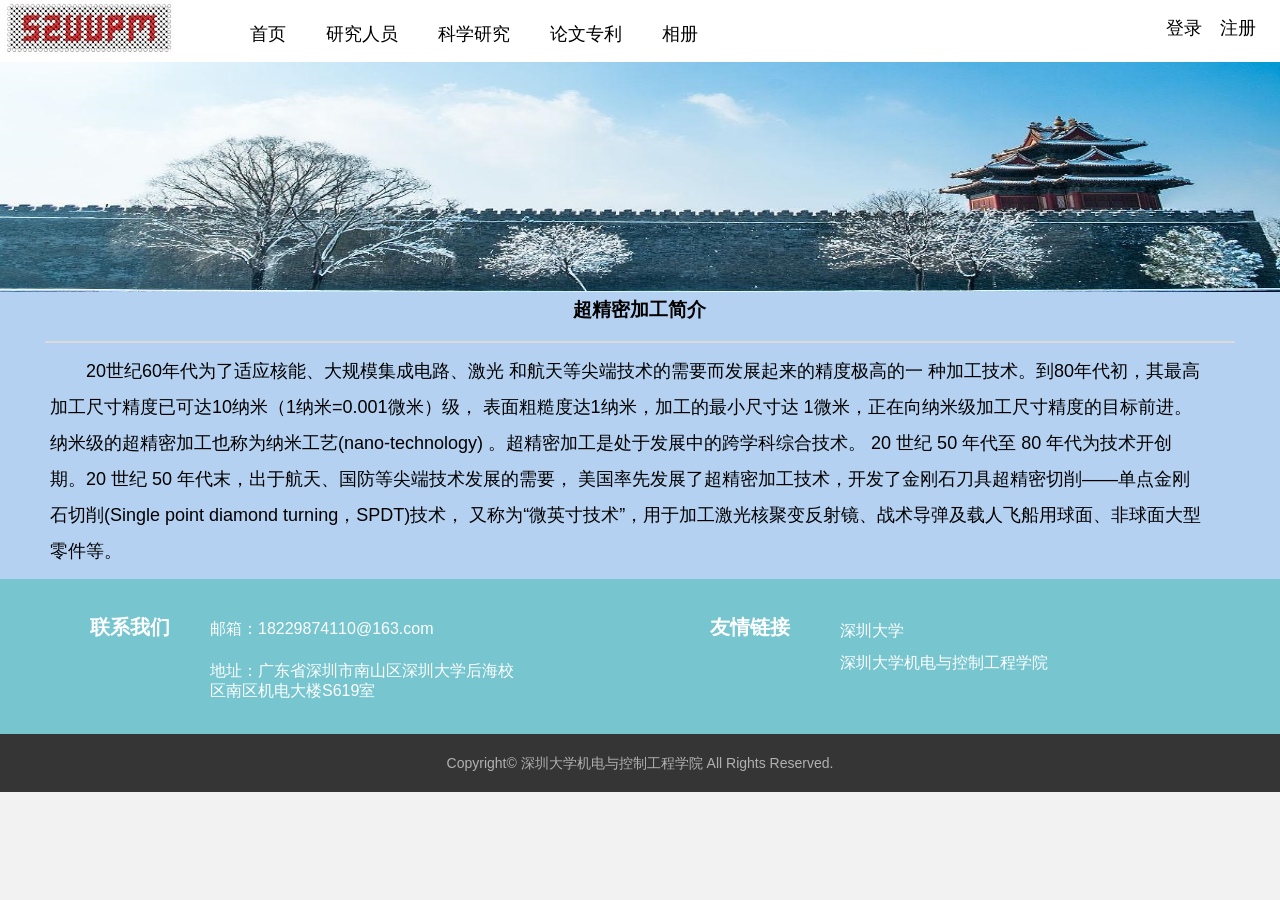
<file: main/index.html>
<!DOCTYPE html>
<html lang="en">

<head>
    <meta charset="UTF-8">
    <!-- <meta http-equiv="X-UA-Compatible" content="IE=edge"> -->
    <meta name="viewport" content="width=device-width, initial-scale=1.0">
    <link type="text/css" rel="stylesheet" href="../css/index.css">
    <title>Mechanics</title>
</head>

<body>
    <div>
        <div class="tops">
            <div class="logo">
                <div class="l1" >
                    <a href="../main/index.html"><img src="../image/SZUUPM-5.jpg"></a> 
                </div>
                <div class="l2">
                    <ul class="navuls">
                        <li class="mainlevel">
                            <a href="index.html" >首页</a>
                        </li>
                        <li class="mainlevel">
                            <a href="people.html">研究人员</a>
                        </li>
                        <li class="mainlevel">
                            <a href="research.html">科学研究</a>
                        </li>
                        <li class="mainlevel">
                            <a href="paper.html" >论文专利</a>
                        </li>
                        <li class="mainlevel">
                            <a href="photo.html" >相册</a>
                        </li>
                    </ul>
                </div>
                <div class="l3">
                    <ul>
                        <li class="mainlevel">
                            <a href="../main/login.html">登录</a>
                        </li>
                        <li class="mainlevel">
                            <a href="#">注册</a>
                        </li>
                    </ul>
                </div>
            </div>       
        </div>
        
        <div class="nav">
            
        </div>
        
        <div class="bgds">
            <img src="../image/02.jpg">
        </div>
        <div class="cont">
            <div class="survey">
                <h3>超精密加工简介</h3>
                <div class="jianjie">20世纪60年代为了适应核能、大规模集成电路、激光
                    和航天等尖端技术的需要而发展起来的精度极高的一
                    种加工技术。到80年代初，其最高加工尺寸精度已可达10纳米（1纳米=0.001微米）级，
                    表面粗糙度达1纳米，加工的最小尺寸达 1微米，正在向纳米级加工尺寸精度的目标前进。
                    纳米级的超精密加工也称为纳米工艺(nano-technology) 。超精密加工是处于发展中的跨学科综合技术。
                    20 世纪 50 年代至 80 年代为技术开创期。20 世纪 50 年代末，出于航天、国防等尖端技术发展的需要，
                    美国率先发展了超精密加工技术，开发了金刚石刀具超精密切削——单点金刚石切削(Single point diamond turning，SPDT)技术，
                    又称为“微英寸技术”，用于加工激光核聚变反射镜、战术导弹及载人飞船用球面、非球面大型零件等。
                </div>
            </div>
        </div>
        <div class="bottoms">
            <div class="btmjs">
                <div class="contact">
                    <h3>联系我们</h3>
                    <p class="btmp1">邮箱：18229874110@163.com</p>
                    <p class="btmp2">地址：广东省深圳市南山区深圳大学后海校区南区机电大楼S619室</p>
                </div>
                <div class="friendship">
                    <h3>友情链接</h3>
                    <ul>
                        <li><a href="https://www.szu.edu.cn/">深圳大学</a></li>
                        <li><a href="https://cmce.szu.edu.cn/">深圳大学机电与控制工程学院</a></li>
                    </ul>             
                </div>
            </div>
            <div class="btmdiv">
                <div>Copyright© 深圳大学机电与控制工程学院 All Rights Reserved.</div>
            </div>
        </div>
    </div>
</body>
</html>
</file>
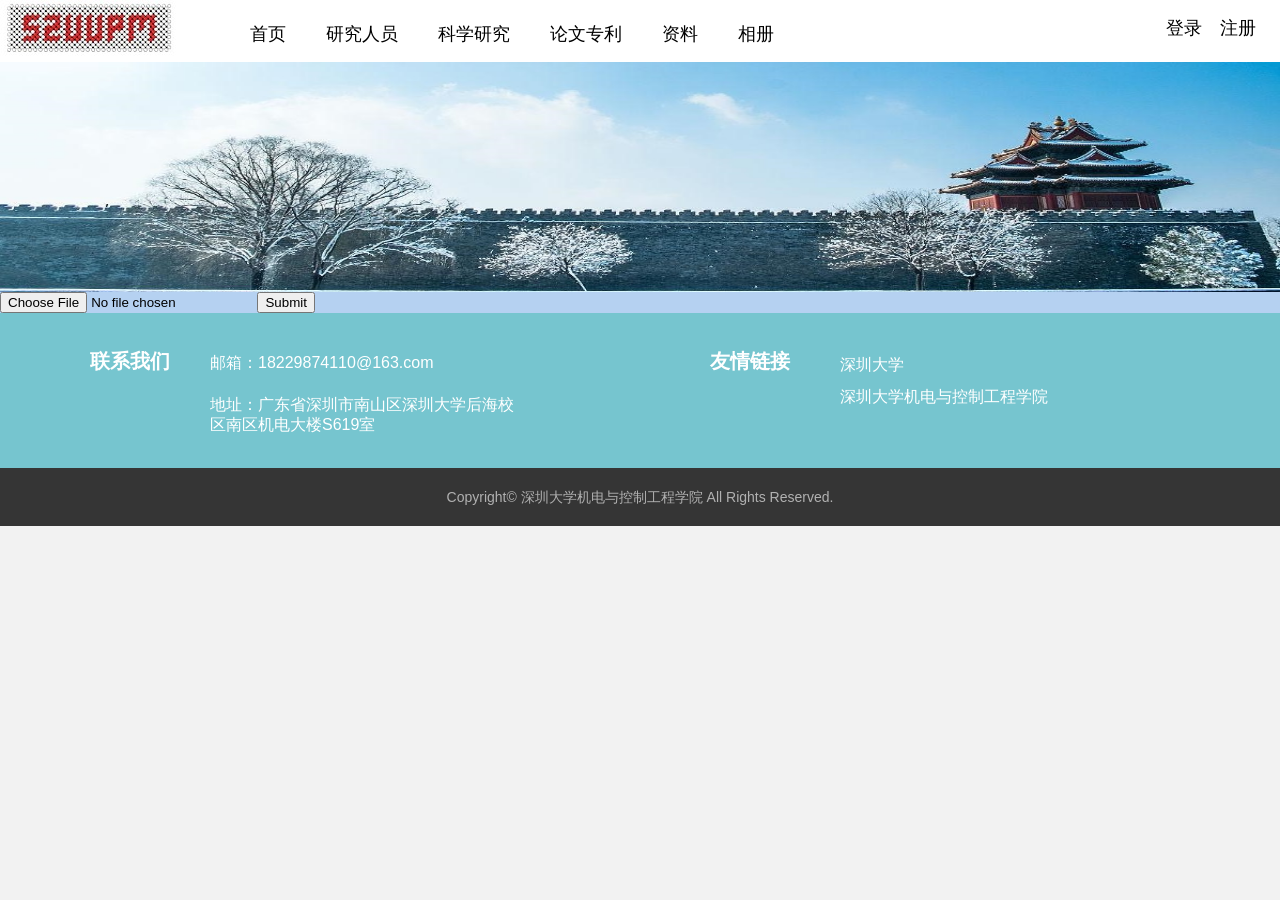
<file: main/data.html>
<!DOCTYPE html>
<html lang="en">
<head>
    <meta charset="UTF-8">
    <!-- <meta http-equiv="X-UA-Compatible" content="IE=edge"> -->
    <meta name="viewport" content="width=device-width, initial-scale=1.0">
    <link type="text/css" rel="stylesheet" href="../css/data.css">
    <title>Mechanics</title>
</head>
<body>
    <div>
        <div class="tops" >
            <div class="logo">
                <div class="l1" >
                    <a href="../main/index.html"><img src="../image/SZUUPM-5.jpg"></a>   
                </div>
                <div class="l2">
                    <ul class="navuls">
                        <li class="mainlevel">
                            <a href="index.html" >首页</a>
                        </li>
                        <li class="mainlevel">
                            <a href="people.html">研究人员</a>
                        </li>
                        <li class="mainlevel">
                            <a href="research.html">科学研究</a>
                        </li>
                        <li class="mainlevel">
                            <a href="paper.html" >论文专利</a>
                        </li>
                        <li class="mainlevel">
                            <a href="data.html">资料</a>
                        </li>
                        <li class="mainlevel">
                            <a href="photo.html" >相册</a>
                        </li>
                    </ul>
                </div>
                <div class="l3">
                    <ul>
                        <li class="mainlevel">
                            <a href="#">登录</a>
                        </li>
                        <li class="mainlevel">
                            <a href="#">注册</a>
                        </li>
                    </ul>
                </div>
            </div>       
        </div>
        <div class="bgds">
            <img src="../image/02.jpg">
        </div>
        <div class="cont">
            <div class="content">
                <div>
                    <form action="demo_form.asp">
                        <input type="file" name="pic" accept="image/*">
                        <input type="submit">
                    </form>
                </div>
            </div>
        </div>
        <div class="bottoms">
            <div class="btmjs">
                <div class="contact">
                    <h3>联系我们</h3>
                    <p class="btmp1">邮箱：18229874110@163.com</p>
                    <p class="btmp2">地址：广东省深圳市南山区深圳大学后海校区南区机电大楼S619室</p>
                </div>
                <div class="friendship">
                    <h3>友情链接</h3>
                    <ul>
                        <li><a href="https://www.szu.edu.cn/">深圳大学</a></li>
                        <li><a href="https://cmce.szu.edu.cn/">深圳大学机电与控制工程学院</a></li>
                    </ul>             
                </div>
            </div>
            <div class="btmdiv">
                <p>Copyright© 深圳大学机电与控制工程学院 All Rights Reserved.</p>
            </div>
        </div>
    </div>
</body>
</html>
</file>
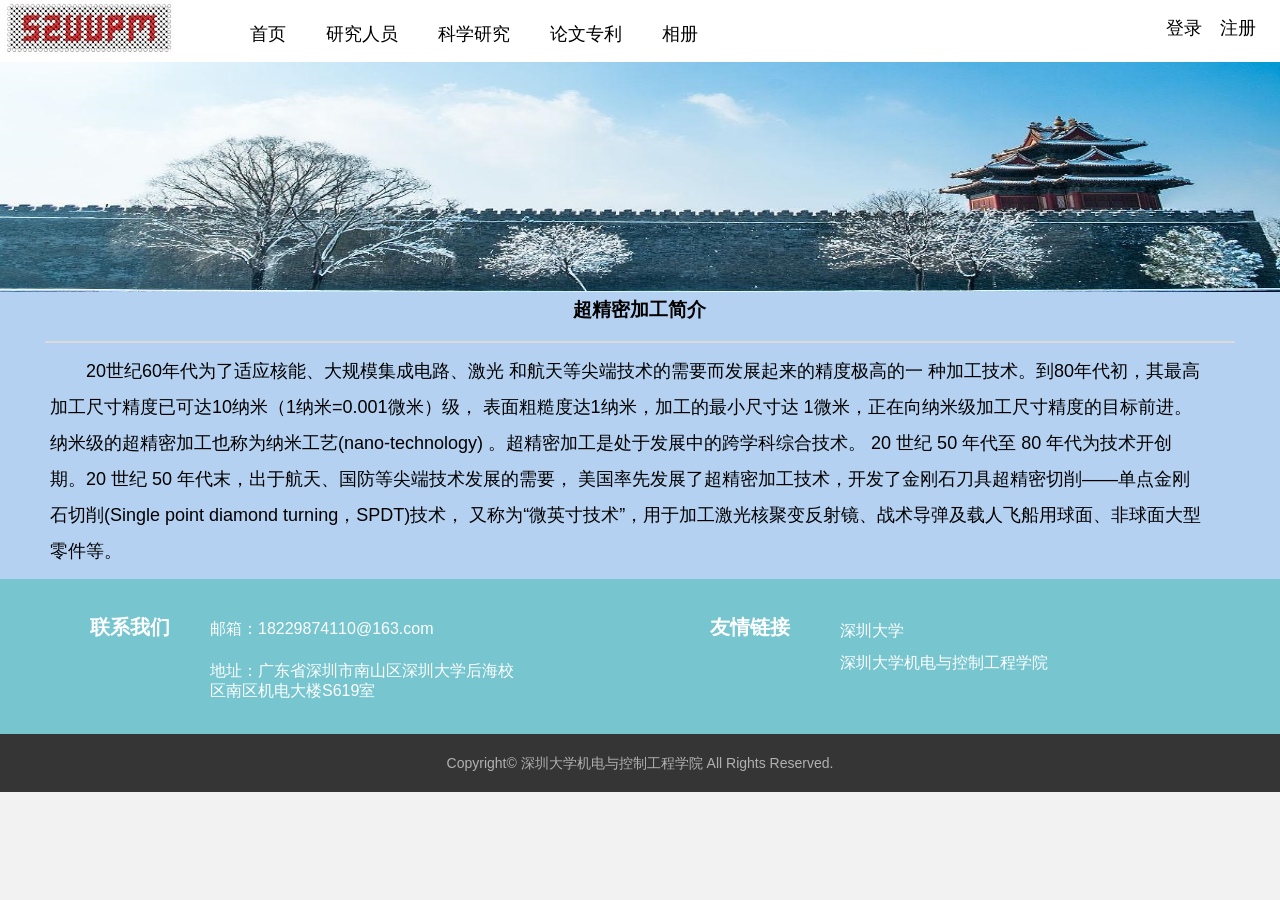
<file: main/login.html>
<!DOCTYPE html>
<html lang="en">
<head>
    <meta charset="UTF-8">
    <!-- <meta http-equiv="X-UA-Compatible" content="IE=edge"> -->
    <meta name="viewport" content="width=device-width, initial-scale=1.0">
    <link type="text/css" rel="stylesheet" href="../css/login.css">
    <title>Mechanics</title>
</head>
<body>
    <div>
        <div class="tops" >
            <div class="logo">
                <div class="l1" >
                    <a href="../main/index.html"><img src="../image/SZUUPM-5.jpg"></a> 
                </div>
                <div class="l2">
                    <ul class="navuls">
                        <li class="mainlevel">
                            <a href="index.html" >首页</a>
                        </li>
                        <li class="mainlevel">
                            <a href="people.html">研究人员</a>
                        </li>
                        <li class="mainlevel">
                            <a href="research.html">科学研究</a>
                        </li>
                        <li class="mainlevel">
                            <a href="paper.html" >论文专利</a>
                        </li>
                        <li class="mainlevel">
                            <a href="photo.html" >相册</a>
                        </li>
                    </ul>
                </div>
                <div class="l3">
                    <ul>
                        <li class="mainlevel">
                            <a href="#">登录</a>
                        </li>
                        <li class="mainlevel">
                            <a href="#">注册</a>
                        </li>
                    </ul>
                </div>
            </div>       
        </div>
        
        <div class="nav">
            
        </div>
        <div class="bgds">
            <img src="../image/02.jpg">
        </div>
        <div class="cont">
            <div class="survey">
                <h3>超精密加工简介</h3>
                <div class="jianjie">20世纪60年代为了适应核能、大规模集成电路、激光
                    和航天等尖端技术的需要而发展起来的精度极高的一
                    种加工技术。到80年代初，其最高加工尺寸精度已可达10纳米（1纳米=0.001微米）级，
                    表面粗糙度达1纳米，加工的最小尺寸达 1微米，正在向纳米级加工尺寸精度的目标前进。
                    纳米级的超精密加工也称为纳米工艺(nano-technology) 。超精密加工是处于发展中的跨学科综合技术。
                    20 世纪 50 年代至 80 年代为技术开创期。20 世纪 50 年代末，出于航天、国防等尖端技术发展的需要，
                    美国率先发展了超精密加工技术，开发了金刚石刀具超精密切削——单点金刚石切削(Single point diamond turning，SPDT)技术，
                    又称为“微英寸技术”，用于加工激光核聚变反射镜、战术导弹及载人飞船用球面、非球面大型零件等。
                </div>
            </div>
        </div>
        <div class="bottoms">
            <div class="btmjs">
                <div class="contact">
                    <h3>联系我们</h3>
                    <p class="btmp1">邮箱：18229874110@163.com</p>
                    <p class="btmp2">地址：广东省深圳市南山区深圳大学后海校区南区机电大楼S619室</p>
                </div>
                <div class="friendship">
                    <h3>友情链接</h3>
                    <ul>
                        <li><a href="https://www.szu.edu.cn/">深圳大学</a></li>
                        <li><a href="https://cmce.szu.edu.cn/">深圳大学机电与控制工程学院</a></li>
                    </ul>             
                </div>
            </div>
            <div class="btmdiv">
                <p>Copyright© 深圳大学机电与控制工程学院 All Rights Reserved.</p>
            </div>
        </div>
    </div>
</body>
</html>
</file>
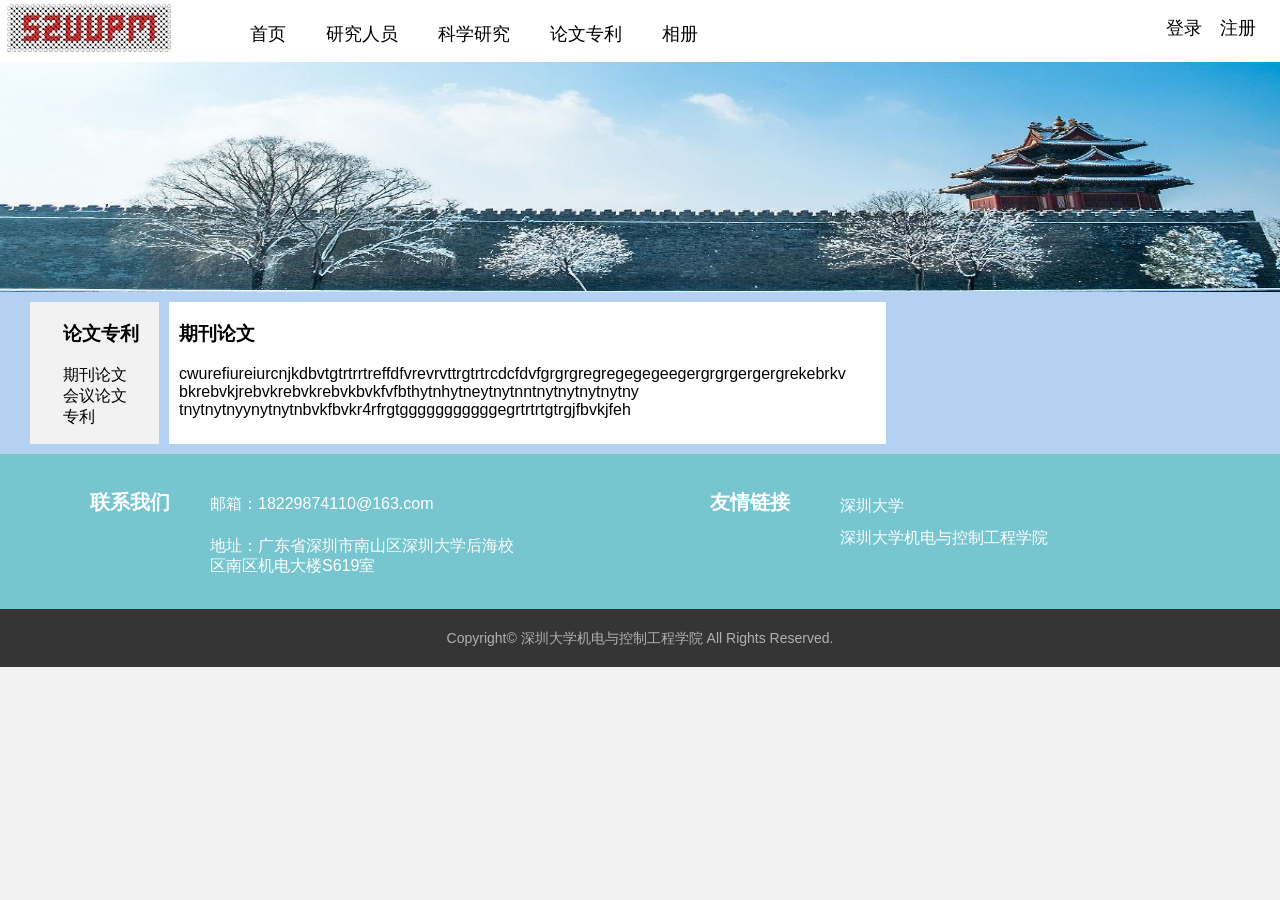
<file: main/paper.html>
<!DOCTYPE html>
<html lang="en">
<head>
    <meta charset="UTF-8">
    <!-- <meta http-equiv="X-UA-Compatible" content="IE=edge"> -->
    <meta name="viewport" content="width=device-width, initial-scale=1.0">
    <link type="text/css" rel="stylesheet" href="../css/paper.css">
    <title>Mechanics</title>
</head>
<body>
    <div>
        <div class="tops" >
            <div class="logo">
                <div class="l1" >
                    <a href="../main/index.html"><img src="../image/SZUUPM-5.jpg"></a> 
                </div>
                <div class="l2">
                    <ul class="navuls">
                        <li class="mainlevel">
                            <a href="index.html" >首页</a>
                        </li>
                        <li class="mainlevel">
                            <a href="people.html">研究人员</a>
                        </li>
                        <li class="mainlevel">
                            <a href="research.html">科学研究</a>
                        </li>
                        <li class="mainlevel">
                            <a href="paper.html" >论文专利</a>
                        </li>
                        <li class="mainlevel">
                            <a href="photo.html" >相册</a>
                        </li>
                    </ul>
                </div>
                <div class="l3">
                    <ul>
                        <li class="mainlevel">
                            <a href="#">登录</a>
                        </li>
                        <li class="mainlevel">
                            <a href="#">注册</a>
                        </li>
                    </ul>
                </div>
            </div>       
        </div>
        <div class="bgds">
            <img src="../image/02.jpg">
        </div>
        <div class="cont">
            <div class="content">
                <div class="paper">
                    <h3 class="p1">论文专利</h3>
                    <ul class="p2">
                        <li>期刊论文</li>
                        <li>会议论文</li>
                        <li>专利</li>
                    </ul>
                </div>
                <div class="paperinfo">
                    <h3>期刊论文</h3>
                    <p>cwurefiureiurcnjkdbvtgtrtrrtreffdfvrevrvttrgtrtrcdcfdvfgrgrgregregegegeegergrgrgergergrekebrkv<br>
                        bkrebvkjrebvkrebvkrebvkbvkfvfbthytnhytneytnytnntnytnytnytnytny<br>
                        tnytnytnyynytnytnbvkfbvkr4rfrgtgggggggggggegrtrtrtgtrgjfbvkjfeh</p>
                </div>
            </div>
        </div>
        <div class="bottoms">
            <div class="btmjs">
                <div class="contact">
                    <h3>联系我们</h3>
                    <p class="btmp1">邮箱：18229874110@163.com</p>
                    <p class="btmp2">地址：广东省深圳市南山区深圳大学后海校区南区机电大楼S619室</p>
                </div>
                <div class="friendship">
                    <h3>友情链接</h3>
                    <ul>
                        <li><a href="https://www.szu.edu.cn/">深圳大学</a></li>
                        <li><a href="https://cmce.szu.edu.cn/">深圳大学机电与控制工程学院</a></li>
                    </ul>             
                </div>
            </div>
            <div class="btmdiv">
                <p>Copyright© 深圳大学机电与控制工程学院 All Rights Reserved.</p>
            </div>
        </div>
    </div>
</body>
</html>
</file>
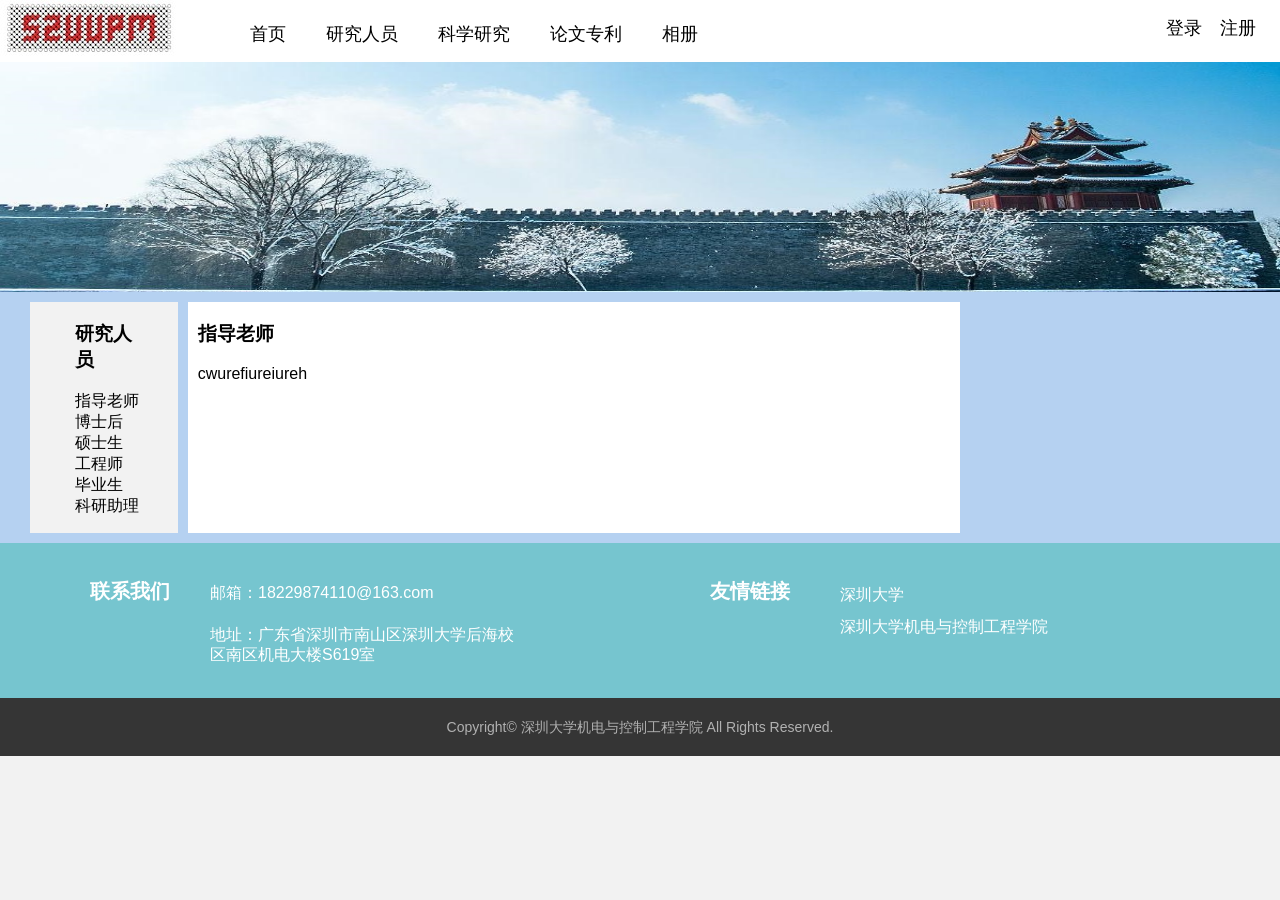
<file: main/people.html>
<!DOCTYPE html>
<html lang="en">
<head>
    <meta charset="UTF-8">
    <!-- <meta http-equiv="X-UA-Compatible" content="IE=edge"> -->
    <meta name="viewport" content="width=device-width, initial-scale=1.0">
    <link type="text/css" rel="stylesheet" href="../css/people.css">
    <title>Mechanics</title>
</head>
<body>
    <div>
        <div class="tops" >
            <div class="logo">
                <div class="l1" >
                    <a href="../main/index.html"><img src="../image/SZUUPM-5.jpg"></a> 
                </div>
                <div class="l2">
                    <ul class="navuls">
                        <li class="mainlevel">
                            <a href="index.html" >首页</a>
                        </li>
                        <li class="mainlevel">
                            <a href="people.html">研究人员</a>
                        </li>
                        <li class="mainlevel">
                            <a href="research.html">科学研究</a>
                        </li>
                        <li class="mainlevel">
                            <a href="paper.html" >论文专利</a>
                        </li>
                        <li class="mainlevel">
                            <a href="photo.html" >相册</a>
                        </li>
                    </ul>
                </div>
                <div class="l3">
                    <ul>
                        <li class="mainlevel">
                            <a href="#">登录</a>
                        </li>
                        <li class="mainlevel">
                            <a href="#">注册</a>
                        </li>
                    </ul>
                </div>
            </div>       
        </div>
        <div class="bgds">
            <img src="../image/02.jpg">
        </div>
        <div class="cont">
            <div class="content">
                <div class="people">
                    <h3 class="p1">研究人员</h3>
                    <ul>
                        <li>指导老师</li>
                        <li>博士后</li>
                        <li>硕士生</li>
                        <li>工程师</li>
                        <li>毕业生</li>
                        <li>科研助理</li>
                    </ul>
                </div>
                <div class="peopleinfo">
                    <h3>指导老师</h3>
                    <p>cwurefiureiureh</p>
                </div>
            </div>
        </div>
        <div class="bottoms">
            <div class="btmjs">
                <div class="contact">
                    <h3>联系我们</h3>
                    <p class="btmp1">邮箱：18229874110@163.com</p>
                    <p class="btmp2">地址：广东省深圳市南山区深圳大学后海校区南区机电大楼S619室</p>
                </div>
                <div class="friendship">
                    <h3>友情链接</h3>
                    <ul>
                        <li><a href="https://www.szu.edu.cn/">深圳大学</a></li>
                        <li><a href="https://cmce.szu.edu.cn/">深圳大学机电与控制工程学院</a></li>
                    </ul>             
                </div>
            </div>
            <div class="btmdiv">
                <p>Copyright© 深圳大学机电与控制工程学院 All Rights Reserved.</p>
            </div>
        </div>
    </div>
</body>
</html>
</file>
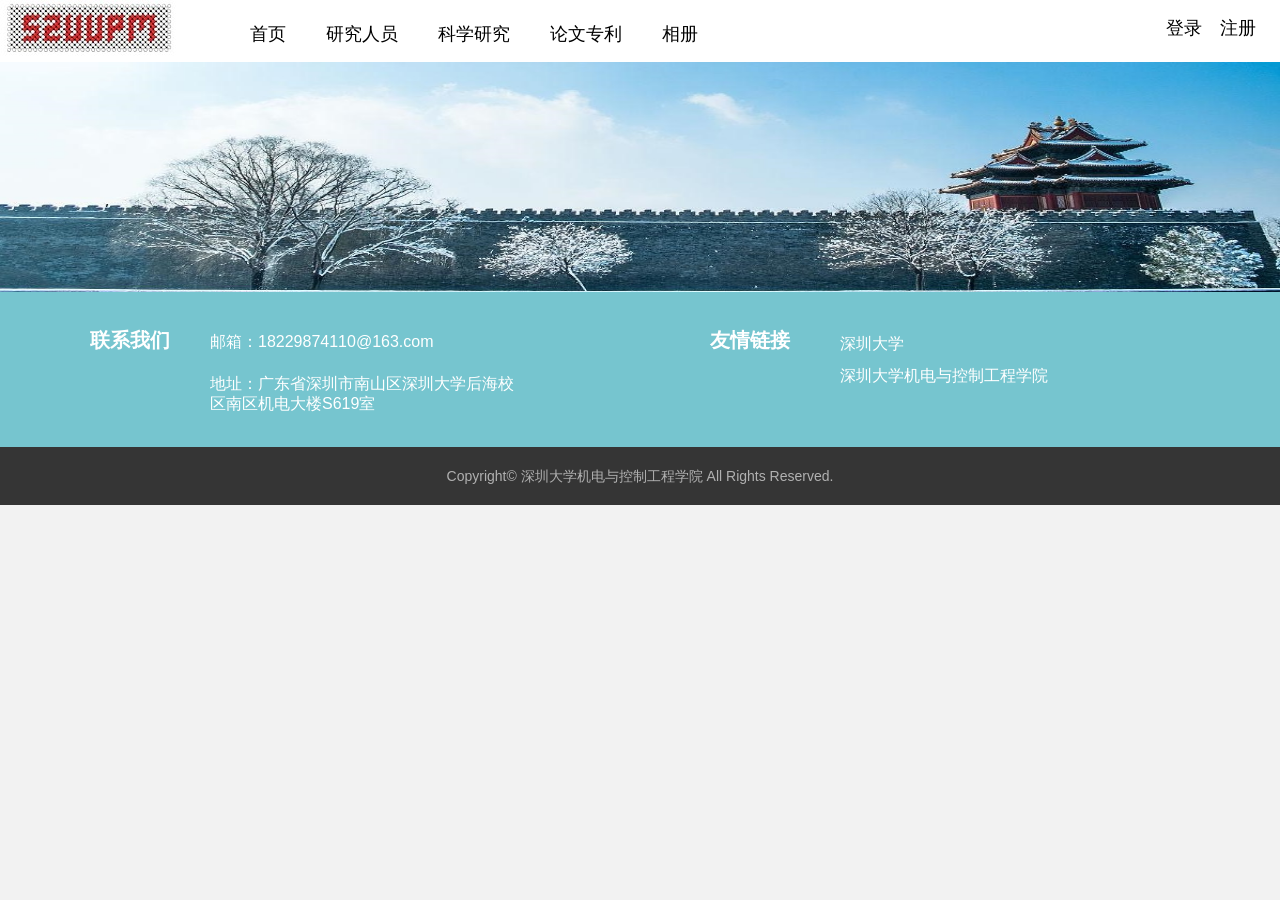
<file: main/photo.html>
<!DOCTYPE html>
<html lang="en">
<head>
    <meta charset="UTF-8">
    <!-- <meta http-equiv="X-UA-Compatible" content="IE=edge"> -->
    <meta name="viewport" content="width=device-width, initial-scale=1.0">
    <link type="text/css" rel="stylesheet" href="../css/photo.css">
    <title>Mechanics</title>
</head>
<body>
    <div>
        <div class="tops" >
            <div class="logo">
                <div class="l1" >
                    <a href="../main/index.html"><img src="../image/SZUUPM-5.jpg"></a> 
                </div>
                <div class="l2">
                    <ul class="navuls">
                        <li class="mainlevel">
                            <a href="index.html" >首页</a>
                        </li>
                        <li class="mainlevel">
                            <a href="people.html">研究人员</a>
                        </li>
                        <li class="mainlevel">
                            <a href="research.html">科学研究</a>
                        </li>
                        <li class="mainlevel">
                            <a href="paper.html" >论文专利</a>
                        </li>
                        <li class="mainlevel">
                            <a href="photo.html" >相册</a>
                        </li>
                    </ul>
                </div>
                <div class="l3">
                    <ul>
                        <li class="mainlevel">
                            <a href="#">登录</a>
                        </li>
                        <li class="mainlevel">
                            <a href="#">注册</a>
                        </li>
                    </ul>
                </div>
            </div>       
        </div>
        <div class="bgds">
            <img src="../image/02.jpg">
        </div>
        <div class="cont">
            
        </div>
        <div class="bottoms">
            <div class="btmjs">
                <div class="contact">
                    <h3>联系我们</h3>
                    <p class="btmp1">邮箱：18229874110@163.com</p>
                    <p class="btmp2">地址：广东省深圳市南山区深圳大学后海校区南区机电大楼S619室</p>
                </div>
                <div class="friendship">
                    <h3>友情链接</h3>
                    <ul>
                        <li><a href="https://www.szu.edu.cn/">深圳大学</a></li>
                        <li><a href="https://cmce.szu.edu.cn/">深圳大学机电与控制工程学院</a></li>
                    </ul>             
                </div>
            </div>
            <div class="btmdiv">
                <p>Copyright© 深圳大学机电与控制工程学院 All Rights Reserved.</p>
            </div>
        </div>
    </div>
</body>
</html>
</file>
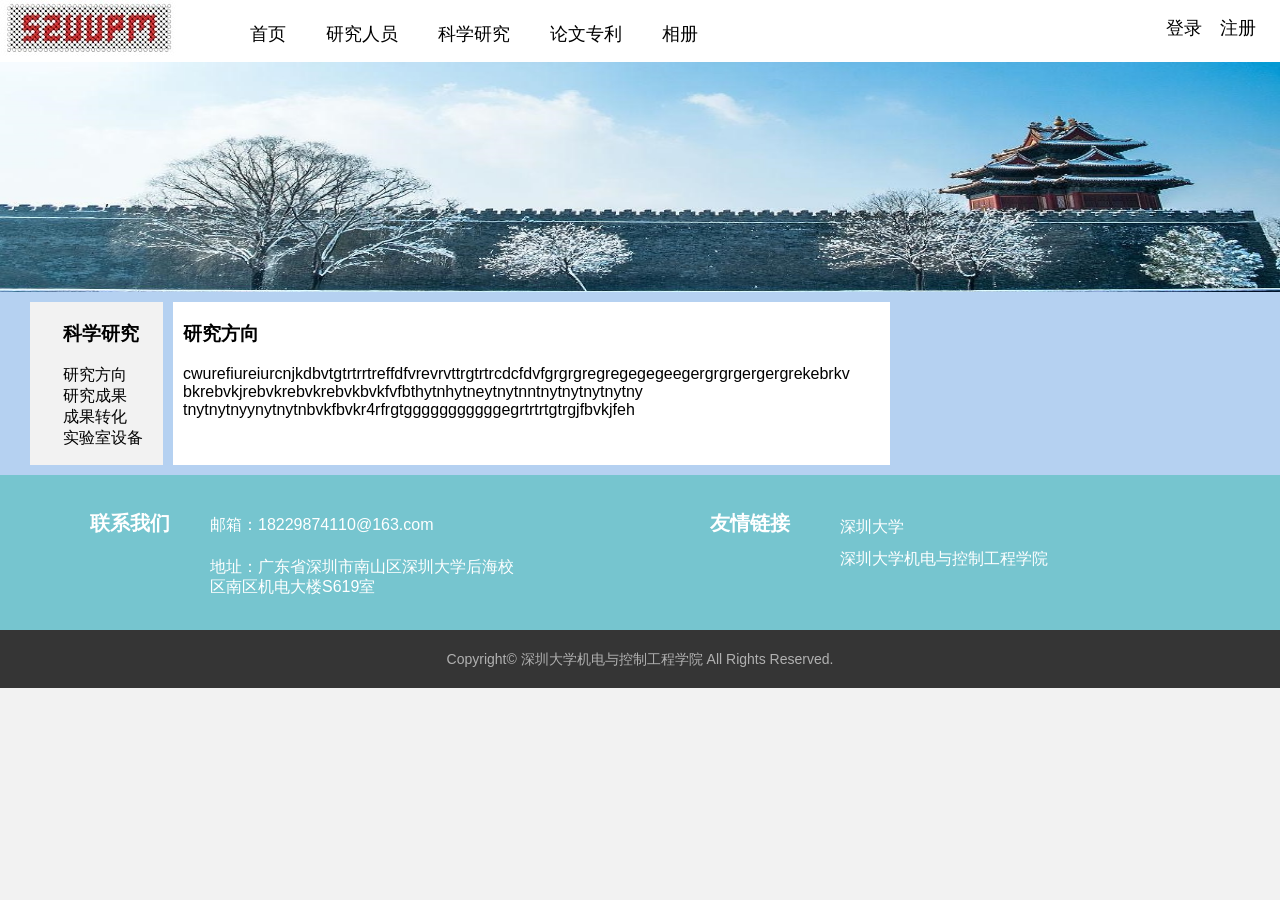
<file: main/research.html>
<!DOCTYPE html>
<html lang="en">
<head>
    <meta charset="UTF-8">
    <!-- <meta http-equiv="X-UA-Compatible" content="IE=edge"> -->
    <meta name="viewport" content="width=device-width, initial-scale=1.0">
    <link type="text/css" rel="stylesheet" href="../css/research.css">
    <title>Mechanics</title>
</head>
<body>
    <div>
        <div class="tops" >
            <div class="logo">
                <div class="l1" >
                    <a href="../main/index.html"><img src="../image/SZUUPM-5.jpg"></a> 
                </div>
                <div class="l2">
                    <ul class="navuls">
                        <li class="mainlevel">
                            <a href="index.html" >首页</a>
                        </li>
                        <li class="mainlevel">
                            <a href="people.html">研究人员</a>
                        </li>
                        <li class="mainlevel">
                            <a href="research.html">科学研究</a>
                        </li>
                        <li class="mainlevel">
                            <a href="paper.html" >论文专利</a>
                        </li>
                        <li class="mainlevel">
                            <a href="photo.html" >相册</a>
                        </li>
                    </ul>
                </div>
                <div class="l3">
                    <ul>
                        <li class="mainlevel">
                            <a href="#">登录</a>
                        </li>
                        <li class="mainlevel">
                            <a href="#">注册</a>
                        </li>
                    </ul>
                </div>
            </div>       
        </div>
        <div class="bgds">
            <img src="../image/02.jpg">
        </div>
        <div class="cont">
            <div class="content">
                <div class="research">
                    <h3 class="p1">科学研究</h3>
                    <ul class="p2">
                        <li>研究方向</li>
                        <li>研究成果</li>
                        <li>成果转化</li>
                        <li>实验室设备</li>
                    </ul>
                </div>
                <div class="researchinfo">
                    <h3>研究方向</h3>
                    <p>cwurefiureiurcnjkdbvtgtrtrrtreffdfvrevrvttrgtrtrcdcfdvfgrgrgregregegegeegergrgrgergergrekebrkv<br>
                        bkrebvkjrebvkrebvkrebvkbvkfvfbthytnhytneytnytnntnytnytnytnytny<br>
                        tnytnytnyynytnytnbvkfbvkr4rfrgtgggggggggggegrtrtrtgtrgjfbvkjfeh</p>
                </div>
            </div>
        </div>
        <div class="bottoms">
            <div class="btmjs">
                <div class="contact">
                    <h3>联系我们</h3>
                    <p class="btmp1">邮箱：18229874110@163.com</p>
                    <p class="btmp2">地址：广东省深圳市南山区深圳大学后海校区南区机电大楼S619室</p>
                </div>
                <div class="friendship">
                    <h3>友情链接</h3>
                    <ul>
                        <li><a href="https://www.szu.edu.cn/">深圳大学</a></li>
                        <li><a href="https://cmce.szu.edu.cn/">深圳大学机电与控制工程学院</a></li>
                    </ul>             
                </div>
            </div>
            <div class="btmdiv">
                <p>Copyright© 深圳大学机电与控制工程学院 All Rights Reserved.</p>
            </div>
        </div>
    </div>
</body>
</html>
</file>
<file: css/index.css>
body{
    background-color: rgb(242, 242, 242);
    margin-top: 0%;
    /* margin-left: 10%;
    margin-right: 10%; */
    /* text-align: center; */
    /* border: 2px dotted black; */
    font-family: sans-serif;
    /* line-height: 1.5em; */
    display: block;
    position: relative;
    margin: 0px;
    padding: 0px;
}
.tops{
    margin-top: 0%;
    margin-bottom: 0%; 
}
.logo{
    background-color: #fff;
    display: flex;
    flex-direction: row;  
    margin-bottom: 0%;  
    justify-content:space-between;
}
.l1{
    border: 0;
    float: left;
    margin-bottom: 0%;
}
.l2{
    background-color: #fff;
    height: 58px; 
    width:auto; 
    /* margin: auto; */
    margin: 0 auto;
    margin-left: 10px;
}
.l3{
    background-color: #fff;
    width: auto;
    margin: 0 auto;
    margin-right: 15px;
    /* position: relative; */
    height: 58px;
}
.l3 li{
    padding-right: 3px;
    float: left;
    padding: 0 9px;
    font-size: 18px;
    /* line-height: 68px; */
    height: 68px;
}
.mainlevel a {
    text-decoration: none;
    cursor: pointer;
    color: #000;
}
.navuls{
    width: auto;
    margin: 0 auto;
    margin-right: 40px;
    margin-left: 0px;
    height: 68px;
    padding-right: 3px;
    position: relative;
}
.navuls li {
    float: left;
    line-height: 68px;
    position: relative;
    /* z-index: 999; */
}
.navuls li a {
    padding: 0 20px;
    color:black;
    font-family: Adobe 黑体 Std;
    font-size: 18px;
}
ul li{
    list-style: none;
}

.bgds img{
    width: 100%;
    height: 230px;
    border: 0;
    display: block;
    margin-top: 0%;
}
.cont{
    width: 100%;
    height: auto;
    background-color:rgba(68, 147, 238, 0.349);
    border: 0;
    margin:0px auto;
}
.survey{
    width: 100%;
    height: auto;
    overflow: hidden;
    /* background: #f2f2f2;  */
    /* margin: 65px 0px 35px; */
}
.survey h3 {
    width: 93%;
    margin: 5px 3.5% 0 3.5%;
    border-bottom: 2px solid #dadada;
    height: 44px;
    text-align: center;
}
.survey .jianjie {
    width: 90%;
    margin: 10px 5px 10px 50px;
    line-height: 36px;
    font-size: 18px;
    text-indent: 2em;
}
.btmjs{
    background-color: rgba(12, 159, 179, 0.534);
    margin-top: 0;
    display: flex;
    height: 155px;
}
.contact{
    margin-left: 90px;
    width: 580px;
    color: #fff;
    margin-top: 20px;
    height: auto;
    overflow: hidden;
    float: left;
    position: relative;
}
.contact h3{
    float: left;
    height: 20px;
    font-size: 20px;
    height: auto;
    /* font-weight: 500; */
    font-family: Adobe 黑体 Std;
    /* width: 120px; */
    margin-top: 15px;
    
}
.contact p{
    width: 308px;
    font-size: 16px;
    font-weight: 500;
    line-height: 20px;
    float: left;
    overflow: hidden;
    height: auto;
    padding-left: 40px;
    margin-top: 20px;
}
.btmp1{
    margin-bottom: 2px;
}
.btmp2 {
    margin-bottom: 10px;
    /* background-position: 3px -41px; */
    line-height: 30px;
}
.friendship {
    width: 600px;
    color: #fff;
    margin-top: 20px;
    height: auto;
    overflow: hidden;
    float: right;
}
.friendship h3 {
    float: left;
    height: 20px;
    font-size: 20px;
    height: auto;
    /* font-weight: 500; */
    font-family: Adobe 黑体 Std;
    /* width: 120px; */
    margin-top: 15px;
    margin-left: 40px;
}

.friendship ul {
    width: 250px;
    height: auto;
    overflow: hidden;
    float: left;
    list-style: none;
}
.friendship ul li {
    float: left;
    line-height: 2em;
    padding-left: 10px;
    padding-right: 10px;
}
.friendship ul li a {
    color: #fff;
    font-size: 16px;
    font-weight: 500;
    
}
.friendship a{
    text-decoration: none;
    cursor: pointer;
    /* padding: 0 20px; */
    color:black;
    font-family: Adobe 黑体 Std;
    font-size: 28px;
}

.btmdiv {
    background: #353535;
    line-height: 58px;
    text-align: center;
    color: #b1b1b1;
    font-size: 14px;
}
.btmdiv p {
    margin-top: 0%;
    margin-bottom: 0%;
}
</file>
<file: css/data.css>
body{
    background-color: rgb(242, 242, 242);
    margin-top: 0%;
    /* margin-left: 10%;
    margin-right: 10%; */
    /* text-align: center; */
    /* border: 2px dotted black; */
    font-family: sans-serif;
    /* line-height: 1.5em; */
    display: block;
    position: relative;
    margin: 0px;
    padding: 0px;
}
.tops{
    margin-top: 0%;
    margin-bottom: 0%; 
}
.logo{
    background-color: #fff;
    display: flex;
    flex-direction: row;  
    margin-bottom: 0%;  
    justify-content:space-between;
}
.l1{
    border: 0;
    float: left;
    margin-bottom: 0%;
}
.l2{
    background-color: #fff;
    height: 58px; 
    width:auto; 
    /* margin: auto; */
    margin: 0 auto;
    margin-left: 10px;
}
.l3{
    background-color: #fff;
    width: auto;
    margin: 0 auto;
    margin-right: 15px;
    /* position: relative; */
    height: 58px;
}
.l3 li{
    padding-right: 3px;
    float: left;
    padding: 0 9px;
    font-size: 18px;
    /* line-height: 68px; */
    height: 68px;
}
.mainlevel a {
    text-decoration: none;
    cursor: pointer;
    color: #000;
}
.navuls{
    width: auto;
    margin: 0 auto;
    margin-right: 40px;
    margin-left: 0px;
    height: 68px;
    padding-right: 3px;
    position: relative;
}
.navuls li {
    float: left;
    line-height: 68px;
    position: relative;
    /* z-index: 999; */
}
.navuls li a {
    padding: 0 20px;
    color:black;
    font-family: Adobe 黑体 Std;
    font-size: 18px;
}
ul li{
    list-style: none;
}

.bgds img{
    width: 100%;
    height: 230px;
    border: 0;
    display: block;
    margin-top: 0%;
}
.cont{
    width: 100%;
    height: auto;
    background-color:rgba(68, 147, 238, 0.349);
    border: 0;
    margin:0px auto;
    display: flex;
}
.content{
    display: flex;
    float: left;
}

.btmjs{
    background-color: rgba(12, 159, 179, 0.534);
    margin-top: 0;
    display: flex;
    height: 155px;
}
.contact{
    margin-left: 90px;
    width: 580px;
    color: #fff;
    margin-top: 20px;
    height: auto;
    overflow: hidden;
    float: left;
    position: relative;
}
.contact h3{
    float: left;
    height: 20px;
    font-size: 20px;
    height: auto;
    /* font-weight: 500; */
    font-family: Adobe 黑体 Std;
    /* width: 120px; */
    margin-top: 15px;
    
}
.contact p{
    width: 308px;
    font-size: 16px;
    font-weight: 500;
    line-height: 20px;
    float: left;
    overflow: hidden;
    height: auto;
    padding-left: 40px;
    margin-top: 20px;
}
.btmp1{
    margin-bottom: 2px;
}
.btmp2 {
    margin-bottom: 10px;
    /* background-position: 3px -41px; */
    line-height: 30px;
}
.friendship {
    width: 600px;
    color: #fff;
    margin-top: 20px;
    height: auto;
    overflow: hidden;
    float: right;
}
.friendship h3 {
    float: left;
    height: 20px;
    font-size: 20px;
    height: auto;
    /* font-weight: 500; */
    font-family: Adobe 黑体 Std;
    /* width: 120px; */
    margin-top: 15px;
    margin-left: 40px;
}

.friendship ul {
    width: 250px;
    height: auto;
    overflow: hidden;
    float: left;
    list-style: none;
}
.friendship ul li {
    float: left;
    line-height: 2em;
    padding-left: 10px;
    padding-right: 10px;
}
.friendship ul li a {
    color: #fff;
    font-size: 16px;
    font-weight: 500;
    
}
.friendship a{
    text-decoration: none;
    cursor: pointer;
    /* padding: 0 20px; */
    color:black;
    font-family: Adobe 黑体 Std;
    font-size: 28px;
}

.btmdiv {
    background: #353535;
    line-height: 58px;
    text-align: center;
    color: #b1b1b1;
    font-size: 14px;
}
.btmdiv p {
    margin-top: 0%;
    margin-bottom: 0%;
}
</file>
<file: css/login.css>
body{
    background-color: rgb(242, 242, 242);
    margin-top: 0%;
    /* margin-left: 10%;
    margin-right: 10%; */
    /* text-align: center; */
    /* border: 2px dotted black; */
    font-family: sans-serif;
    /* line-height: 1.5em; */
    display: block;
    position: relative;
    margin: 0px;
    padding: 0px;
}
.tops{
    margin-top: 0%;
    margin-bottom: 0%; 
}
.logo{
    background-color: #fff;
    display: flex;
    flex-direction: row;  
    margin-bottom: 0%;  
    justify-content:space-between;
}
.l1{
    border: 0;
    float: left;
    margin-bottom: 0%;
}
.l2{
    background-color: #fff;
    height: 58px; 
    width:auto; 
    /* margin: auto; */
    margin: 0 auto;
    margin-left: 10px;
}
.l3{
    background-color: #fff;
    width: auto;
    margin: 0 auto;
    margin-right: 15px;
    /* position: relative; */
    height: 58px;
}
.l3 li{
    padding-right: 3px;
    float: left;
    padding: 0 9px;
    font-size: 18px;
    /* line-height: 68px; */
    height: 68px;
}
.mainlevel a {
    text-decoration: none;
    cursor: pointer;
    color: #000;
}
.navuls{
    width: auto;
    margin: 0 auto;
    margin-right: 40px;
    margin-left: 0px;
    height: 68px;
    padding-right: 3px;
    position: relative;
}
.navuls li {
    float: left;
    line-height: 68px;
    position: relative;
    /* z-index: 999; */
}
.navuls li a {
    padding: 0 20px;
    color:black;
    font-family: Adobe 黑体 Std;
    font-size: 18px;
}
ul li{
    list-style: none;
}

.bgds img{
    width: 100%;
    height: 230px;
    border: 0;
    display: block;
    margin-top: 0%;
}
.cont{
    width: 100%;
    height: auto;
    background-color:rgba(68, 147, 238, 0.349);
    border: 0;
    margin:0px auto;
}
.survey{
    width: 100%;
    height: auto;
    overflow: hidden;
    /* background: #f2f2f2;  */
    /* margin: 65px 0px 35px; */
}
.survey h3 {
    width: 93%;
    margin: 5px 3.5% 0 3.5%;
    border-bottom: 2px solid #dadada;
    height: 44px;
    text-align: center;
}
.survey .jianjie {
    width: 90%;
    margin: 10px 5px 10px 50px;
    line-height: 36px;
    font-size: 18px;
    text-indent: 2em;
}
.btmjs{
    background-color: rgba(12, 159, 179, 0.534);
    margin-top: 0;
    display: flex;
    height: 155px;
}
.contact{
    margin-left: 90px;
    width: 580px;
    color: #fff;
    margin-top: 20px;
    height: auto;
    overflow: hidden;
    float: left;
    position: relative;
}
.contact h3{
    float: left;
    height: 20px;
    font-size: 20px;
    height: auto;
    /* font-weight: 500; */
    font-family: Adobe 黑体 Std;
    /* width: 120px; */
    margin-top: 15px;
    
}
.contact p{
    width: 308px;
    font-size: 16px;
    font-weight: 500;
    line-height: 20px;
    float: left;
    overflow: hidden;
    height: auto;
    padding-left: 40px;
    margin-top: 20px;
}
.btmp1{
    margin-bottom: 2px;
}
.btmp2 {
    margin-bottom: 10px;
    /* background-position: 3px -41px; */
    line-height: 30px;
}
.friendship {
    width: 600px;
    color: #fff;
    margin-top: 20px;
    height: auto;
    overflow: hidden;
    float: right;
}
.friendship h3 {
    float: left;
    height: 20px;
    font-size: 20px;
    height: auto;
    /* font-weight: 500; */
    font-family: Adobe 黑体 Std;
    /* width: 120px; */
    margin-top: 15px;
    margin-left: 40px;
}

.friendship ul {
    width: 250px;
    height: auto;
    overflow: hidden;
    float: left;
    list-style: none;
}
.friendship ul li {
    float: left;
    line-height: 2em;
    padding-left: 10px;
    padding-right: 10px;
}
.friendship ul li a {
    color: #fff;
    font-size: 16px;
    font-weight: 500;
    
}
.friendship a{
    text-decoration: none;
    cursor: pointer;
    /* padding: 0 20px; */
    color:black;
    font-family: Adobe 黑体 Std;
    font-size: 28px;
}

.btmdiv {
    background: #353535;
    line-height: 58px;
    text-align: center;
    color: #b1b1b1;
    font-size: 14px;
}
.btmdiv p {
    margin-top: 0%;
    margin-bottom: 0%;
}
</file>
<file: css/paper.css>
body{
    background-color: rgb(242, 242, 242);
    margin-top: 0%;
    /* margin-left: 10%;
    margin-right: 10%; */
    /* text-align: center; */
    /* border: 2px dotted black; */
    font-family: sans-serif;
    /* line-height: 1.5em; */
    display: block;
    position: relative;
    margin: 0px;
    padding: 0px;
}
.tops{
    margin-top: 0%;
    margin-bottom: 0%; 
}
.logo{
    background-color: #fff;
    display: flex;
    flex-direction: row;  
    margin-bottom: 0%;  
    justify-content:space-between;
}
.l1{
    border: 0;
    float: left;
    margin-bottom: 0%;
}
.l2{
    background-color: #fff;
    height: 58px; 
    width:auto; 
    /* margin: auto; */
    margin: 0 auto;
    margin-left: 10px;
}
.l3{
    background-color: #fff;
    width: auto;
    margin: 0 auto;
    margin-right: 15px;
    /* position: relative; */
    height: 58px;
}
.l3 li{
    padding-right: 3px;
    float: left;
    padding: 0 9px;
    font-size: 18px;
    /* line-height: 68px; */
    height: 68px;
}
.mainlevel a {
    text-decoration: none;
    cursor: pointer;
    color: #000;
}
.navuls{
    width: auto;
    margin: 0 auto;
    margin-right: 40px;
    margin-left: 0px;
    height: 68px;
    padding-right: 3px;
    position: relative;
}
.navuls li {
    float: left;
    line-height: 68px;
    position: relative;
    /* z-index: 999; */
}
.navuls li a {
    padding: 0 20px;
    color:black;
    font-family: Adobe 黑体 Std;
    font-size: 18px;
}
ul li{
    list-style: none;
}

.bgds img{
    width: 100%;
    height: 230px;
    border: 0;
    display: block;
    margin-top: 0%;
}
.cont{
    width: 100%;
    height: auto;
    background-color:rgba(68, 147, 238, 0.349);
    border: 0;
    margin:0px auto;
    display: flex;
}
.content{
    display: flex;
    float: left;
}
.paper{
    width: 100%;
    height: auto;
    overflow: hidden;
    /* display: flex; */
    background: #f2f2f2; 
    margin-top: 10px;
    margin-left: 30px;
    margin-right: 5px;
    margin-bottom: 10px;
    padding-left: 3px;
    padding-right: 20px;
}
.paper .p1{
    margin-left: 30px;
}
.paper .p2{
    padding-left: 30px;
}
.paperinfo{
    width: 100%;
    float: right;
    background-color: #fff;
    margin-top: 10px;
    margin-left: 5px;
    margin-right: 10px;
    margin-bottom: 10px;
    padding-left: 10px;
    padding-right: 40px;
}
.paperinfo h3 {
    margin-left: 0px;
}
.paperinfo ul li {
    width: 100%;
}
.btmjs{
    background-color: rgba(12, 159, 179, 0.534);
    margin-top: 0;
    display: flex;
    height: 155px;
}
.contact{
    margin-left: 90px;
    width: 580px;
    color: #fff;
    margin-top: 20px;
    height: auto;
    overflow: hidden;
    float: left;
    position: relative;
}
.contact h3{
    float: left;
    height: 20px;
    font-size: 20px;
    height: auto;
    /* font-weight: 500; */
    font-family: Adobe 黑体 Std;
    /* width: 120px; */
    margin-top: 15px;
    
}
.contact p{
    width: 308px;
    font-size: 16px;
    font-weight: 500;
    line-height: 20px;
    float: left;
    overflow: hidden;
    height: auto;
    padding-left: 40px;
    margin-top: 20px;
}
.btmp1{
    margin-bottom: 2px;
}
.btmp2 {
    margin-bottom: 10px;
    /* background-position: 3px -41px; */
    line-height: 30px;
}
.friendship {
    width: 600px;
    color: #fff;
    margin-top: 20px;
    height: auto;
    overflow: hidden;
    float: right;
}
.friendship h3 {
    float: left;
    height: 20px;
    font-size: 20px;
    height: auto;
    /* font-weight: 500; */
    font-family: Adobe 黑体 Std;
    /* width: 120px; */
    margin-top: 15px;
    margin-left: 40px;
}

.friendship ul {
    width: 250px;
    height: auto;
    overflow: hidden;
    float: left;
    list-style: none;
}
.friendship ul li {
    float: left;
    line-height: 2em;
    padding-left: 10px;
    padding-right: 10px;
}
.friendship ul li a {
    color: #fff;
    font-size: 16px;
    font-weight: 500;
    
}
.friendship a{
    text-decoration: none;
    cursor: pointer;
    /* padding: 0 20px; */
    color:black;
    font-family: Adobe 黑体 Std;
    font-size: 28px;
}

.btmdiv {
    background: #353535;
    line-height: 58px;
    text-align: center;
    color: #b1b1b1;
    font-size: 14px;
}
.btmdiv p {
    margin-top: 0%;
    margin-bottom: 0%;
}
</file>
<file: css/people.css>
body{
    background-color: rgb(242, 242, 242);
    margin-top: 0%;
    /* margin-left: 10%;
    margin-right: 10%; */
    /* text-align: center; */
    /* border: 2px dotted black; */
    font-family: sans-serif;
    /* line-height: 1.5em; */
    display: block;
    position: relative;
    margin: 0px;
    padding: 0px;
}
.tops{
    margin-top: 0%;
    margin-bottom: 0%; 
}
.logo{
    background-color: #fff;
    display: flex;
    flex-direction: row;  
    margin-bottom: 0%;  
    justify-content:space-between;
}
.l1{
    border: 0;
    float: left;
    margin-bottom: 0%;
}
.l2{
    background-color: #fff;
    height: 58px; 
    width:auto; 
    /* margin: auto; */
    margin: 0 auto;
    margin-left: 10px;
}
.l3{
    background-color: #fff;
    width: auto;
    margin: 0 auto;
    margin-right: 15px;
    /* position: relative; */
    height: 58px;
}
.l3 li{
    padding-right: 3px;
    float: left;
    padding: 0 9px;
    font-size: 18px;
    /* line-height: 68px; */
    height: 68px;
}
.mainlevel a {
    text-decoration: none;
    cursor: pointer;
    color: #000;
}
.navuls{
    width: auto;
    margin: 0 auto;
    margin-right: 40px;
    margin-left: 0px;
    height: 68px;
    padding-right: 3px;
    position: relative;
}
.navuls li {
    float: left;
    line-height: 68px;
    position: relative;
    /* z-index: 999; */
}
.navuls li a {
    padding: 0 20px;
    color:black;
    font-family: Adobe 黑体 Std;
    font-size: 18px;
}
ul li{
    list-style: none;
}

.bgds img{
    width: 100%;
    height: 230px;
    border: 0;
    display: block;
    margin-top: 0%;
}
.cont{
    width: 100%;
    height: auto;
    background-color:rgba(68, 147, 238, 0.349);
    border: 0;
    margin:0px auto;
    display: flex;
}
.content{
    display: flex;
    float: left;
}
.people{
    width: 100%;
    height: auto;
    overflow: hidden;
    /* display: flex; */
    background: #f2f2f2; 
    margin-top: 10px;
    margin-left: 30px;
    margin-right: 5px;
    margin-bottom: 10px;
    padding-left: 5px;
    padding-right: 30px;
}
.people .p1{
    margin-left: 40px;
}
.peopleinfo{
    width: 100%;
    float: right;
    background-color: #fff;
    margin-top: 10px;
    margin-left: 5px;
    margin-right: 30px;
    margin-bottom: 10px;
    padding-left: 10px;
    padding-right: 650px;
}
.peopleinfo h3 {
    margin-left: 0px;
}
.btmjs{
    background-color: rgba(12, 159, 179, 0.534);
    margin-top: 0;
    display: flex;
    height: 155px;
}
.contact{
    margin-left: 90px;
    width: 580px;
    color: #fff;
    margin-top: 20px;
    height: auto;
    overflow: hidden;
    float: left;
    position: relative;
}
.contact h3{
    float: left;
    height: 20px;
    font-size: 20px;
    height: auto;
    /* font-weight: 500; */
    font-family: Adobe 黑体 Std;
    /* width: 120px; */
    margin-top: 15px;
    
}
.contact p{
    width: 308px;
    font-size: 16px;
    font-weight: 500;
    line-height: 20px;
    float: left;
    overflow: hidden;
    height: auto;
    padding-left: 40px;
    margin-top: 20px;
}
.btmp1{
    margin-bottom: 2px;
}
.btmp2 {
    margin-bottom: 10px;
    /* background-position: 3px -41px; */
    line-height: 30px;
}
.friendship {
    width: 600px;
    color: #fff;
    margin-top: 20px;
    height: auto;
    overflow: hidden;
    float: right;
}
.friendship h3 {
    float: left;
    height: 20px;
    font-size: 20px;
    height: auto;
    /* font-weight: 500; */
    font-family: Adobe 黑体 Std;
    /* width: 120px; */
    margin-top: 15px;
    margin-left: 40px;
}

.friendship ul {
    width: 250px;
    height: auto;
    overflow: hidden;
    float: left;
    list-style: none;
}
.friendship ul li {
    float: left;
    line-height: 2em;
    padding-left: 10px;
    padding-right: 10px;
}
.friendship ul li a {
    color: #fff;
    font-size: 16px;
    font-weight: 500;
    
}
.friendship a{
    text-decoration: none;
    cursor: pointer;
    /* padding: 0 20px; */
    color:black;
    font-family: Adobe 黑体 Std;
    font-size: 28px;
}

.btmdiv {
    background: #353535;
    line-height: 58px;
    text-align: center;
    color: #b1b1b1;
    font-size: 14px;
}
.btmdiv p {
    margin-top: 0%;
    margin-bottom: 0%;
}
</file>
<file: css/photo.css>
body{
    background-color: rgb(242, 242, 242);
    margin-top: 0%;
    /* margin-left: 10%;
    margin-right: 10%; */
    /* text-align: center; */
    /* border: 2px dotted black; */
    font-family: sans-serif;
    /* line-height: 1.5em; */
    display: block;
    position: relative;
    margin: 0px;
    padding: 0px;
}
.tops{
    margin-top: 0%;
    margin-bottom: 0%; 
}
.logo{
    background-color: #fff;
    display: flex;
    flex-direction: row;  
    margin-bottom: 0%;  
    justify-content:space-between;
}
.l1{
    border: 0;
    float: left;
    margin-bottom: 0%;
}
.l2{
    background-color: #fff;
    height: 58px; 
    width:auto; 
    /* margin: auto; */
    margin: 0 auto;
    margin-left: 10px;
}
.l3{
    background-color: #fff;
    width: auto;
    margin: 0 auto;
    margin-right: 15px;
    /* position: relative; */
    height: 58px;
}
.l3 li{
    padding-right: 3px;
    float: left;
    padding: 0 9px;
    font-size: 18px;
    /* line-height: 68px; */
    height: 68px;
}
.mainlevel a {
    text-decoration: none;
    cursor: pointer;
    color: #000;
}
.navuls{
    width: auto;
    margin: 0 auto;
    margin-right: 40px;
    margin-left: 0px;
    height: 68px;
    padding-right: 3px;
    position: relative;
}
.navuls li {
    float: left;
    line-height: 68px;
    position: relative;
    /* z-index: 999; */
}
.navuls li a {
    padding: 0 20px;
    color:black;
    font-family: Adobe 黑体 Std;
    font-size: 18px;
}
ul li{
    list-style: none;
}

.bgds img{
    width: 100%;
    height: 230px;
    border: 0;
    display: block;
    margin-top: 0%;
}
.cont{
    width: 100%;
    height: auto;
    background-color:rgba(68, 147, 238, 0.349);
    border: 0;
    margin:0px auto;
    display: flex;
}
.content{
    display: flex;
    float: left;
}
.people{
    width: 100%;
    height: auto;
    overflow: hidden;
    /* display: flex; */
    background: #f2f2f2; 
    margin-top: 10px;
    margin-left: 30px;
    margin-right: 5px;
    margin-bottom: 10px;
    padding-left: 5px;
    padding-right: 30px;
}
.people .p1{
    margin-left: 40px;
}
.peopleinfo{
    width: 100%;
    float: right;
    background-color: #fff;
    margin-top: 10px;
    margin-left: 5px;
    margin-right: 30px;
    margin-bottom: 10px;
    padding-left: 10px;
    padding-right: 650px;
}
.peopleinfo h3 {
    margin-left: 0px;
}
.btmjs{
    background-color: rgba(12, 159, 179, 0.534);
    margin-top: 0;
    display: flex;
    height: 155px;
}
.contact{
    margin-left: 90px;
    width: 580px;
    color: #fff;
    margin-top: 20px;
    height: auto;
    overflow: hidden;
    float: left;
    position: relative;
}
.contact h3{
    float: left;
    height: 20px;
    font-size: 20px;
    height: auto;
    /* font-weight: 500; */
    font-family: Adobe 黑体 Std;
    /* width: 120px; */
    margin-top: 15px;
    
}
.contact p{
    width: 308px;
    font-size: 16px;
    font-weight: 500;
    line-height: 20px;
    float: left;
    overflow: hidden;
    height: auto;
    padding-left: 40px;
    margin-top: 20px;
}
.btmp1{
    margin-bottom: 2px;
}
.btmp2 {
    margin-bottom: 10px;
    /* background-position: 3px -41px; */
    line-height: 30px;
}
.friendship {
    width: 600px;
    color: #fff;
    margin-top: 20px;
    height: auto;
    overflow: hidden;
    float: right;
}
.friendship h3 {
    float: left;
    height: 20px;
    font-size: 20px;
    height: auto;
    /* font-weight: 500; */
    font-family: Adobe 黑体 Std;
    /* width: 120px; */
    margin-top: 15px;
    margin-left: 40px;
}

.friendship ul {
    width: 250px;
    height: auto;
    overflow: hidden;
    float: left;
    list-style: none;
}
.friendship ul li {
    float: left;
    line-height: 2em;
    padding-left: 10px;
    padding-right: 10px;
}
.friendship ul li a {
    color: #fff;
    font-size: 16px;
    font-weight: 500;
    
}
.friendship a{
    text-decoration: none;
    cursor: pointer;
    /* padding: 0 20px; */
    color:black;
    font-family: Adobe 黑体 Std;
    font-size: 28px;
}

.btmdiv {
    background: #353535;
    line-height: 58px;
    text-align: center;
    color: #b1b1b1;
    font-size: 14px;
}
.btmdiv p {
    margin-top: 0%;
    margin-bottom: 0%;
}
</file>
<file: css/research.css>
body{
    background-color: rgb(242, 242, 242);
    margin-top: 0%;
    /* margin-left: 10%;
    margin-right: 10%; */
    /* text-align: center; */
    /* border: 2px dotted black; */
    font-family: sans-serif;
    /* line-height: 1.5em; */
    display: block;
    position: relative;
    margin: 0px;
    padding: 0px;
}
.tops{
    margin-top: 0%;
    margin-bottom: 0%; 
}
.logo{
    background-color: #fff;
    display: flex;
    flex-direction: row;  
    margin-bottom: 0%;  
    justify-content:space-between;
}
.l1{
    border: 0;
    float: left;
    margin-bottom: 0%;
}
.l2{
    background-color: #fff;
    height: 58px; 
    width:auto; 
    /* margin: auto; */
    margin: 0 auto;
    margin-left: 10px;
}
.l3{
    background-color: #fff;
    width: auto;
    margin: 0 auto;
    margin-right: 15px;
    /* position: relative; */
    height: 58px;
}
.l3 li{
    padding-right: 3px;
    float: left;
    padding: 0 9px;
    font-size: 18px;
    /* line-height: 68px; */
    height: 68px;
}
.mainlevel a {
    text-decoration: none;
    cursor: pointer;
    color: #000;
}
.navuls{
    width: auto;
    margin: 0 auto;
    margin-right: 40px;
    margin-left: 0px;
    height: 68px;
    padding-right: 3px;
    position: relative;
}
.navuls li {
    float: left;
    line-height: 68px;
    position: relative;
    /* z-index: 999; */
}
.navuls li a {
    padding: 0 20px;
    color:black;
    font-family: Adobe 黑体 Std;
    font-size: 18px;
}
ul li{
    list-style: none;
}

.bgds img{
    width: 100%;
    height: 230px;
    border: 0;
    display: block;
    margin-top: 0%;
}
.cont{
    width: 100%;
    height: auto;
    background-color:rgba(68, 147, 238, 0.349);
    border: 0;
    margin:0px auto;
    display: flex;
}
.content{
    display: flex;
    float: left;
}
.research{
    width: 100%;
    height: auto;
    overflow: hidden;
    /* display: flex; */
    background: #f2f2f2; 
    margin-top: 10px;
    margin-left: 30px;
    margin-right: 5px;
    margin-bottom: 10px;
    padding-left: 3px;
    padding-right: 20px;
}
.research .p1{
    margin-left: 30px;
}
.research .p2{
    padding-left: 30px;
}
.researchinfo{
    width: 100%;
    float: right;
    background-color: #fff;
    margin-top: 10px;
    margin-left: 5px;
    margin-right: 10px;
    margin-bottom: 10px;
    padding-left: 10px;
    padding-right: 40px;
}
.researchinfo h3 {
    margin-left: 0px;
}
.researchinfo ul li {
    width: 100%;
}
.btmjs{
    background-color: rgba(12, 159, 179, 0.534);
    margin-top: 0;
    display: flex;
    height: 155px;
}
.contact{
    margin-left: 90px;
    width: 580px;
    color: #fff;
    margin-top: 20px;
    height: auto;
    overflow: hidden;
    float: left;
    position: relative;
}
.contact h3{
    float: left;
    height: 20px;
    font-size: 20px;
    height: auto;
    /* font-weight: 500; */
    font-family: Adobe 黑体 Std;
    /* width: 120px; */
    margin-top: 15px;
    
}
.contact p{
    width: 308px;
    font-size: 16px;
    font-weight: 500;
    line-height: 20px;
    float: left;
    overflow: hidden;
    height: auto;
    padding-left: 40px;
    margin-top: 20px;
}
.btmp1{
    margin-bottom: 2px;
}
.btmp2 {
    margin-bottom: 10px;
    /* background-position: 3px -41px; */
    line-height: 30px;
}
.friendship {
    width: 600px;
    color: #fff;
    margin-top: 20px;
    height: auto;
    overflow: hidden;
    float: right;
}
.friendship h3 {
    float: left;
    height: 20px;
    font-size: 20px;
    height: auto;
    /* font-weight: 500; */
    font-family: Adobe 黑体 Std;
    /* width: 120px; */
    margin-top: 15px;
    margin-left: 40px;
}

.friendship ul {
    width: 250px;
    height: auto;
    overflow: hidden;
    float: left;
    list-style: none;
}
.friendship ul li {
    float: left;
    line-height: 2em;
    padding-left: 10px;
    padding-right: 10px;
}
.friendship ul li a {
    color: #fff;
    font-size: 16px;
    font-weight: 500;
    
}
.friendship a{
    text-decoration: none;
    cursor: pointer;
    /* padding: 0 20px; */
    color:black;
    font-family: Adobe 黑体 Std;
    font-size: 28px;
}

.btmdiv {
    background: #353535;
    line-height: 58px;
    text-align: center;
    color: #b1b1b1;
    font-size: 14px;
}
.btmdiv p {
    margin-top: 0%;
    margin-bottom: 0%;
}
</file>
